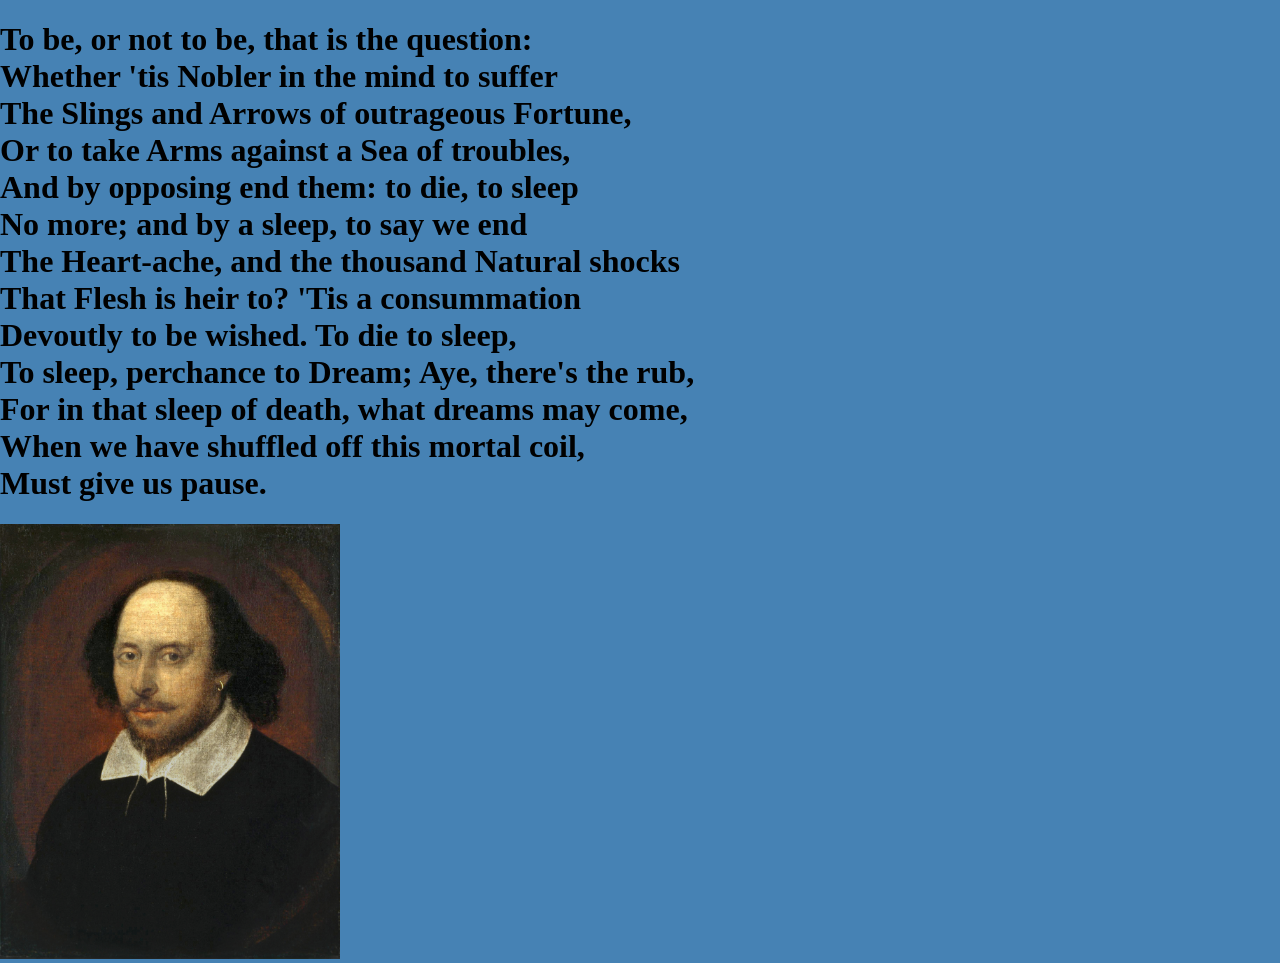
<file: Simple.html>
<!DOCTYPE html>
<html lang = "en">
<head>
<meta charset="utf-8">
<link rel="stylesheet" href="style.css">
<title>
Title of the document
</title>
</head>
<body>
    <h1>
    To be, or not to be, that is the question: <br>

    Whether 'tis Nobler in the mind to suffer<br>
    
    The Slings and Arrows of outrageous Fortune,<br>
    
    Or to take Arms against a Sea of troubles,<br>
    
    And by opposing end them: to die, to sleep<br>
    
    No more; and by a sleep, to say we end<br>
    
    The Heart-ache, and the thousand Natural shocks<br>
    
    That Flesh is heir to? 'Tis a consummation<br>
    
    Devoutly to be wished. To die to sleep,<br>
    
    To sleep, perchance to Dream; Aye, there's the rub,<br>
    
    For in that sleep of death, what dreams may come,<br>
    
    When we have shuffled off this mortal coil,<br>
    
    Must give us pause.<br>
</h1>
<img src="Shakespeare.jpg" width="340" height="435">
</img>
</body>
</html>
</file>
<file: style.css>
body {
    padding: 0;
    margin: 0;
    background: #4682B4;
}

.navbar {
    background: #B0C4DE;
}

.nav-link,
.navbar-brand {
    color: #fff;
    cursor: pointer;
}

.nav-link {
    margin-right: 1em !important;
}

    .nav-link:hover {
        color: #000;
    }

.navbar-collapse {
    justify-content: flex-end;
}



.description {
    left: 50%;
    position: absolute;
    top: 45%;
    transform: translate(-50%, -55%);
    text-align: center;
}

    .description h1 {
        color: #6ab446;
}

    .description p {
        color: #fff;
        font-size: 1.3rem;
        line-height: 1.5;
}
</file>
